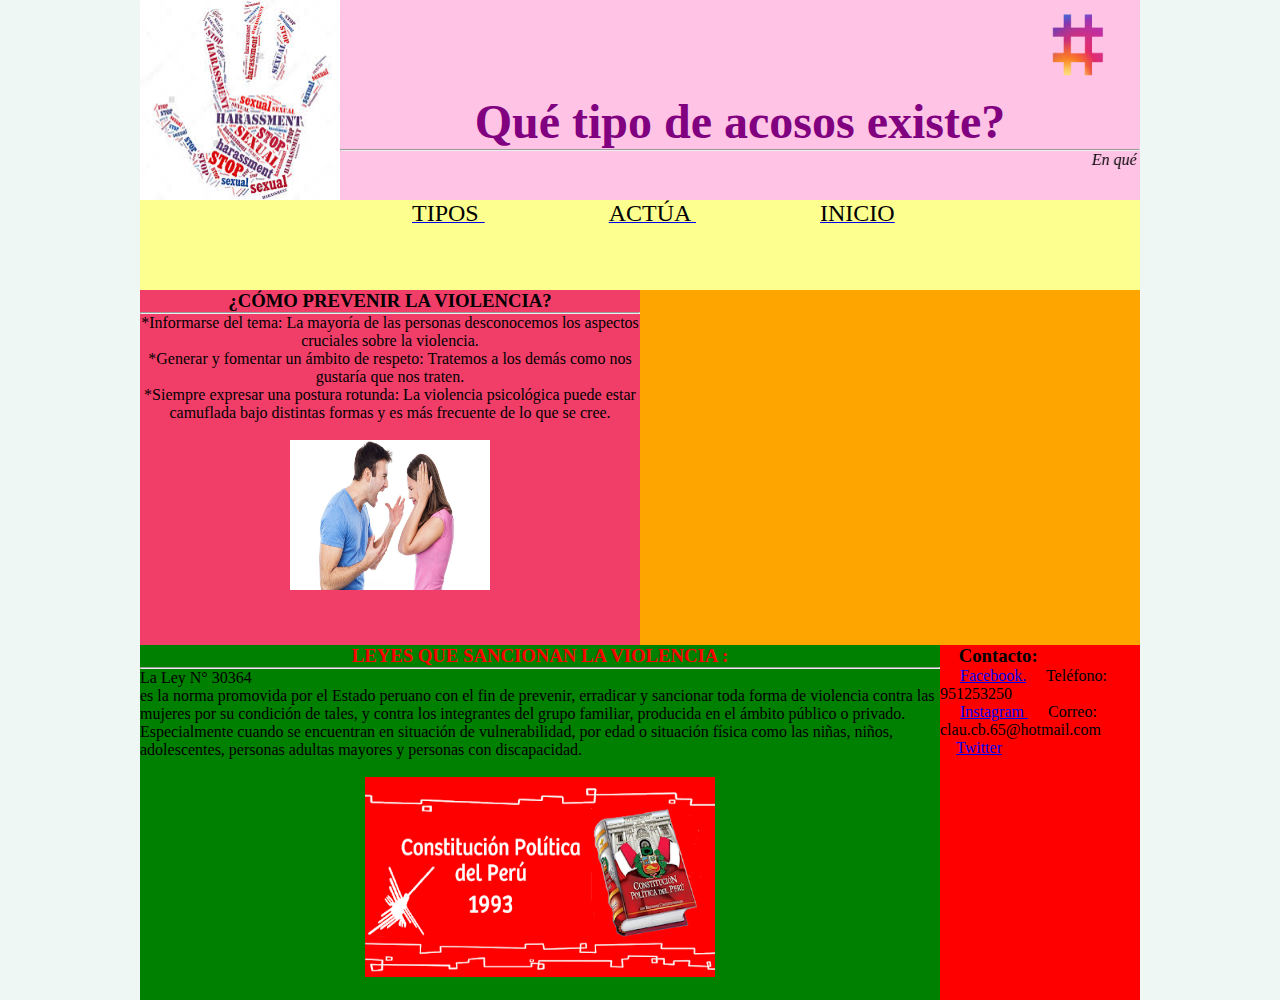
<file: informate.html>
<!doctype html>

<html><head><meta http-equiv='Content-Type' 
content='text/html; charset=iso-8859-1' />

<title> BASTA YA </title>
<style>


*{margin:0;padding:0;}
html{background-color:#EEF7F4;}


body
{width:1000px;height:1000px;margin:auto;background-color:pink;}


header{width:1000px;height:200px;background-color:blue;}

nav{width:1000px;height:90px;background-color:#FDFF8F;}

footer{width:200px;height:355px;float:right;background-color:red;}


section#logo{width:200px;height:200px;float:left;background-color:#42FFD7;}

section#banner{width:800px;height:200px;float:left;background-color:#FFC3E6;}


article{width:1000px;height:355px;float:right;background-color:orange;}

aside{width:800px;height:355px;float:left;background-color:green;}
</style>
</head>


<body>

<header>
<section id="logo">
  
<img width="200" height="200" src="img/images.jpg">


</section>

<section id="banner">
 
&nbsp;&nbsp;&nbsp;&nbsp;&nbsp;&nbsp;&nbsp;&nbsp;&nbsp;&nbsp;&nbsp;&nbsp;&nbsp;&nbsp;&nbsp;&nbsp;&nbsp;&nbsp;&nbsp;&nbsp;&nbsp;&nbsp;&nbsp;&nbsp;&nbsp;&nbsp;&nbsp;&nbsp;&nbsp;&nbsp;&nbsp;&nbsp;&nbsp;&nbsp;&nbsp;&nbsp;&nbsp;&nbsp;&nbsp;&nbsp;&nbsp;&nbsp;&nbsp;&nbsp;&nbsp;&nbsp;&nbsp;&nbsp;&nbsp;&nbsp;&nbsp;&nbsp;&nbsp;&nbsp;&nbsp;&nbsp;&nbsp;&nbsp;&nbsp;&nbsp;&nbsp;&nbsp;&nbsp;&nbsp;&nbsp;&nbsp;&nbsp;&nbsp;&nbsp;&nbsp;&nbsp;&nbsp;&nbsp;&nbsp;&nbsp;&nbsp;&nbsp;&nbsp;&nbsp;&nbsp;&nbsp;&nbsp;&nbsp;&nbsp;&nbsp;&nbsp;&nbsp;&nbsp;&nbsp;&nbsp;&nbsp;&nbsp;&nbsp;&nbsp;&nbsp;&nbsp;&nbsp;&nbsp;&nbsp;&nbsp;&nbsp;&nbsp;&nbsp;&nbsp;&nbsp;&nbsp;&nbsp;&nbsp;&nbsp;&nbsp;&nbsp;&nbsp;&nbsp;&nbsp;&nbsp;&nbsp;&nbsp;&nbsp;&nbsp;&nbsp;&nbsp;&nbsp;&nbsp;&nbsp;&nbsp;&nbsp;&nbsp;&nbsp;&nbsp;&nbsp;&nbsp;&nbsp;&nbsp;&nbsp;&nbsp;&nbsp;&nbsp;&nbsp;&nbsp;&nbsp;&nbsp;&nbsp;&nbsp;&nbsp;&nbsp;&nbsp;&nbsp;&nbsp;&nbsp;&nbsp;&nbsp;&nbsp;&nbsp;&nbsp;&nbsp;&nbsp;&nbsp;&nbsp;&nbsp;&nbsp;&nbsp;&nbsp;&nbsp;&nbsp;&nbsp;&nbsp;&nbsp;&nbsp;&nbsp;&nbsp;&nbsp;
<img width="100" height="90" src="img/instagram_hashtag.png"> 
<h1 align="center"><font color="purple" size="+7">Qu� tipo de acosos existe?</font>

 </h1>
<hr>
<i><marquee>En qu� consiste estos tipos de acosos?</marquee></i></section>

</header>
<nav>


&nbsp;&nbsp;&nbsp;

&nbsp;

&nbsp;&nbsp;&nbsp;

&nbsp;

&nbsp;&nbsp;&nbsp;

&nbsp;

&nbsp;&nbsp;&nbsp;

&nbsp;

&nbsp;&nbsp;&nbsp;

&nbsp;

&nbsp;&nbsp;&nbsp;

&nbsp;

&nbsp;&nbsp;&nbsp;

&nbsp;

&nbsp;&nbsp;&nbsp;

&nbsp;&nbsp;&nbsp;

&nbsp;&nbsp;&nbsp;&nbsp;&nbsp;&nbsp;&nbsp;&nbsp;&nbsp;&nbsp;&nbsp;&nbsp;&nbsp;&nbsp;&nbsp;&nbsp;&nbsp;
<a href="tipos.html"><font color="black" size="+2"> TIPOS </font>
</a> 
&nbsp;&nbsp;&nbsp;&nbsp;&nbsp;&nbsp;&nbsp;&nbsp;&nbsp;&nbsp;&nbsp;&nbsp;&nbsp;&nbsp;&nbsp;&nbsp;&nbsp;&nbsp;&nbsp;&nbsp;&nbsp;&nbsp;&nbsp;&nbsp;&nbsp;&nbsp;&nbsp;&nbsp;&nbsp;&nbsp;
<a href="Actua.html"><font color="black" size="+2"> ACT�A </font></a>
&nbsp;&nbsp;&nbsp;&nbsp;&nbsp;&nbsp;&nbsp;&nbsp;&nbsp;&nbsp;&nbsp;&nbsp;&nbsp;&nbsp;&nbsp;&nbsp;&nbsp;&nbsp;&nbsp;&nbsp;&nbsp;&nbsp;&nbsp;&nbsp;&nbsp;&nbsp;&nbsp;&nbsp;&nbsp;&nbsp;
<a href="index.html"><font color="black" size="+2"> INICIO</font></a> 

</nav>
 

<main> 

<article> 
 <div class="rectangulo"><h3><center><p style="color:BLACK">�C�MO PREVENIR LA VIOLENCIA?</P></center>
</h3><hr>
*Informarse del tema: La mayor�a de las personas desconocemos los aspectos cruciales sobre la violencia.<br>
*Generar y fomentar un �mbito de respeto: Tratemos a los dem�s como nos gustar�a que nos traten. <br>
*Siempre expresar una postura rotunda: La violencia psicol�gica puede estar camuflada bajo distintas formas y es m�s frecuente de lo que se cree.

<br>
<br><center><img width="200" height="150" src="img/535391_1.jpg">


<style>
.rectangulo{
padding:0px;
margin:0px;
background-color: #F13E69;
text-align: center;
height:355px;
width:500px;
}
</style>
 </div>

</article>

<aside>
<h3><center><p style="color:RED">LEYES QUE SANCIONAN LA VIOLENCIA :</P></center>
</h3><hr>
La Ley N� 30364 <br> es la norma promovida por el Estado peruano con el fin de prevenir, erradicar y sancionar toda forma de violencia contra las mujeres por su condici�n de tales, y contra los integrantes del grupo familiar, producida en el �mbito p�blico o privado. 
Especialmente cuando se encuentran en situaci�n de vulnerabilidad, por edad o situaci�n f�sica como las ni�as, ni�os, adolescentes, personas adultas mayores y personas con discapacidad. <br>
<br><center><img width="350" height="200" src="img/unnamed.png">

</center>
 </aside>

</main>


<footer><h3><p style="color:black;"> &nbsp;&nbsp;&nbsp;&nbsp;Contacto:</P></h3><p>&nbsp;&nbsp;&nbsp;&nbsp;
<a href="https://www.facebook.com/Isa.cab.97.php?id=100001613283605">Facebook.</a>&nbsp;&nbsp;&nbsp;&nbsp;
<font color="black">Tel�fono: 951253250</font></p>
&nbsp;&nbsp;&nbsp;&nbsp; <a href="https://www.instagram.com/isabelcaballero.cr/?fbclid=IwAR08PeiTuw9ELouq0-jfu3e28m-Lmy7Ve66MqPYZCGF6iq_BnCqCwEanM5Y"> Instagram </a>
&nbsp;&nbsp;&nbsp;&nbsp;
<font color="black"> Correo: clau.cb.65@hotmail.com</font></p>
<p>&nbsp;&nbsp;&nbsp;&nbsp;<a href="https://twitter.com/claucaballero97?fbclid=IwAR2jMw2cJK5GemWSUanYtAiBHAHg2LTfQEXwf8kOutINjMwTTMf4Bxo4cP4">Twitter</a>
</p>

      

 </footer>


</body></html>
</file>
